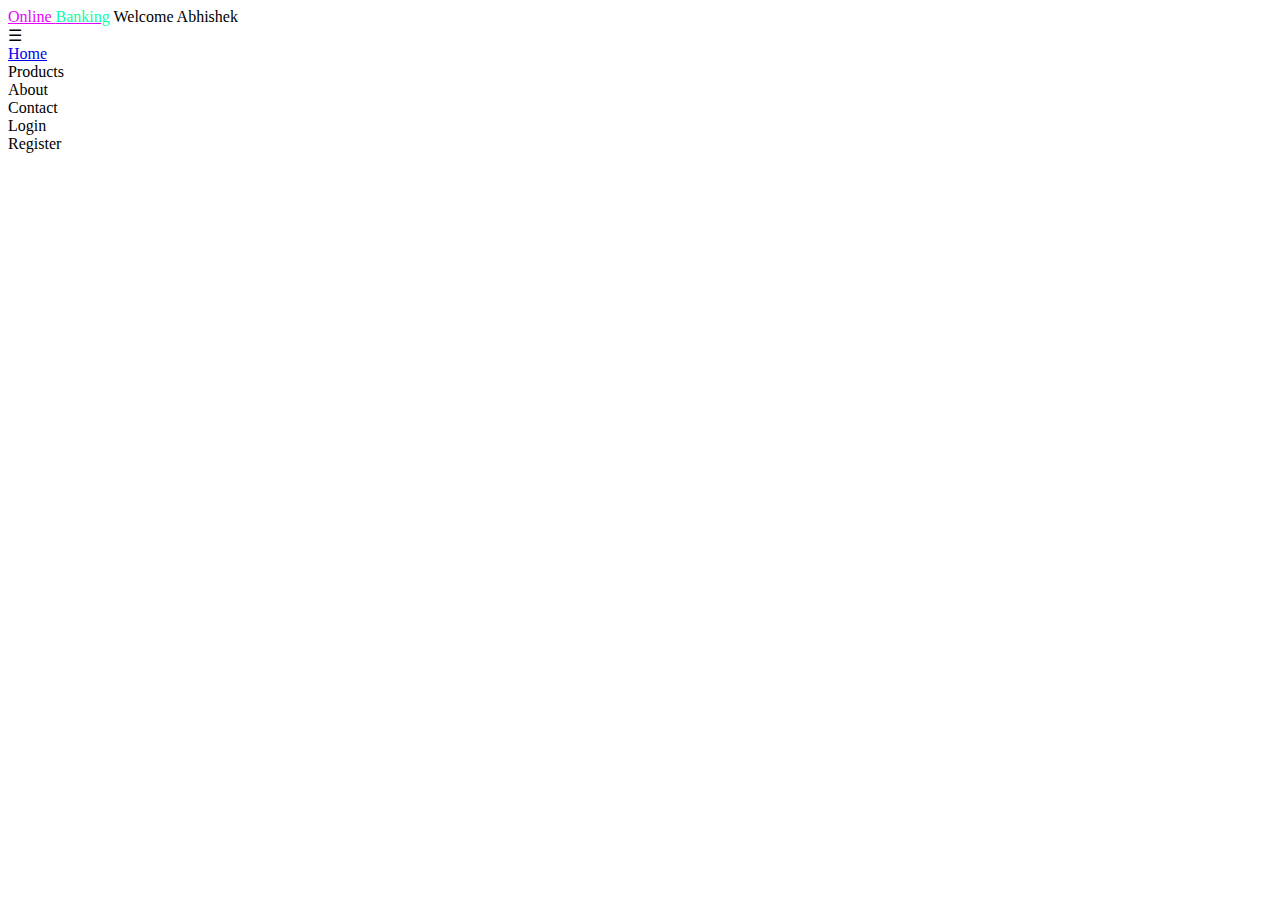
<file: custhome.html>
<!DOCTYPE html>
<html lang="en">
<head>
    <meta charset="UTF-8">
    <meta name="viewport" content="width=device-width, initial-scale=1.0">
    <title>Document</title>
</head>
<body>
    <header class="header1">
        <div class="container1">
            <nav class="navbar">
                <a href="index1.html" class="navbar-brand" style="color: rgb(230, 0, 255); font-family: Lacquer;">Online
                    <span style="color: #09FFA9;">Banking</span></a>
                <label class="">Welcome Abhishek</label>
                <div class="hamburger-menu">&#9776;</div>
                <div class="tabs">
                    <div class="tabnormal"><a href="index.html">Home</a></div>
                    <div class="tabnormal">Products</div>
                    <div class="tabnormal">About</div>
                    <div class="tabnormal">Contact</div>
                    <div class="tabnormal login" onclick="toggleForm('login')">Login</div>
                    <div class="tabnormal register" onclick="toggleForm('register')">Register</div>
                    
                </div>
                <!-- <div class="tabs">
                    <button class="login" onclick="toggleForm('login')">Login</button>
                    <button class="register" onclick="toggleForm('register')">Register</button>
                </div> -->

            </nav>
        </div>
    </header>
    
</body>
</html>
</file>
